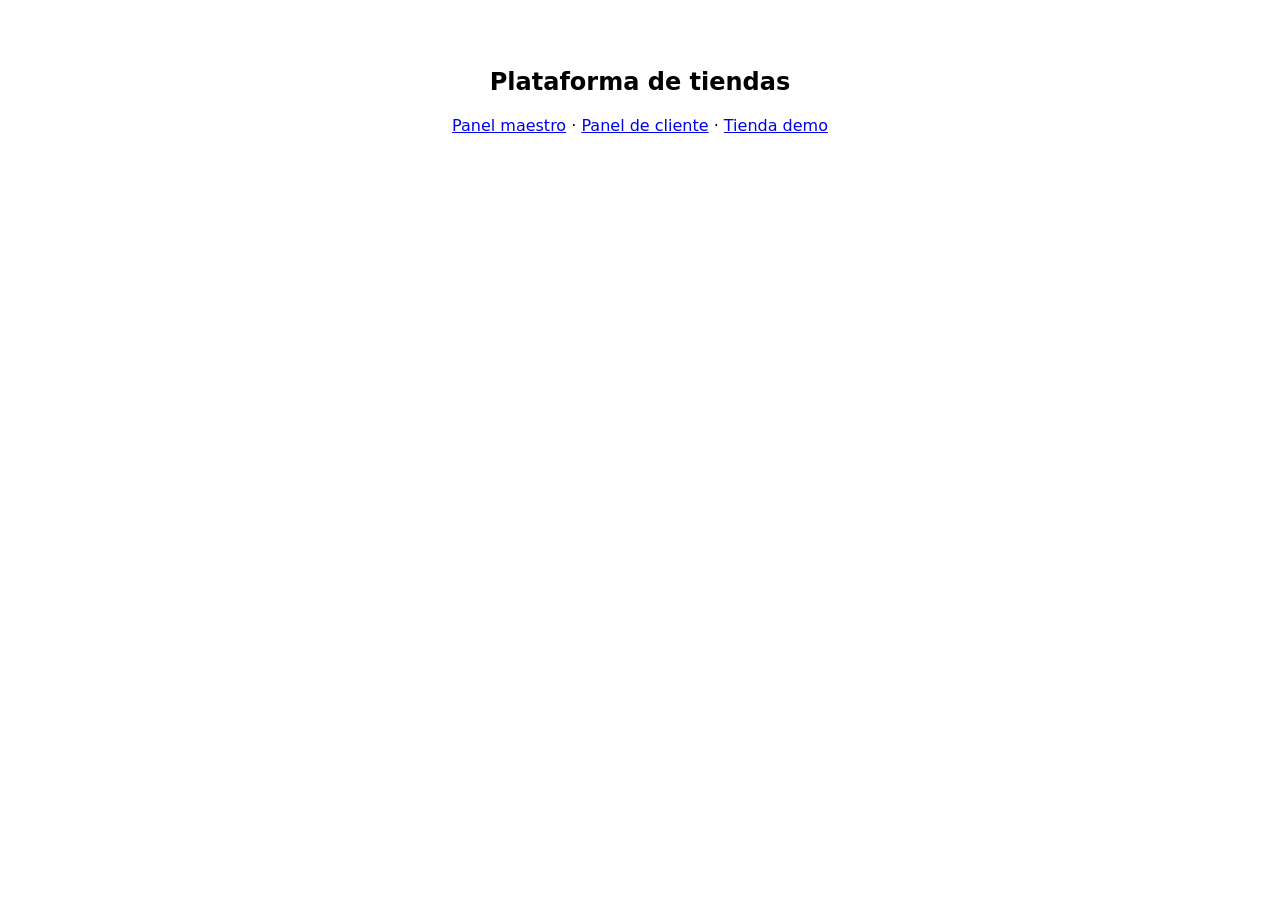
<file: index.html>
<!doctype html><html lang="es"><head><meta charset="utf-8"><meta name="viewport" content="width=device-width,initial-scale=1"><title>Plataforma de tiendas</title></head><body style="font-family:system-ui;text-align:center;padding:40px"><h2>Plataforma de tiendas</h2><p><a href="/master.html">Panel maestro</a> &middot; <a href="/admin.html">Panel de cliente</a> &middot; <a href="/tienda.html?t=demo">Tienda demo</a></p></body></html>
</file>
